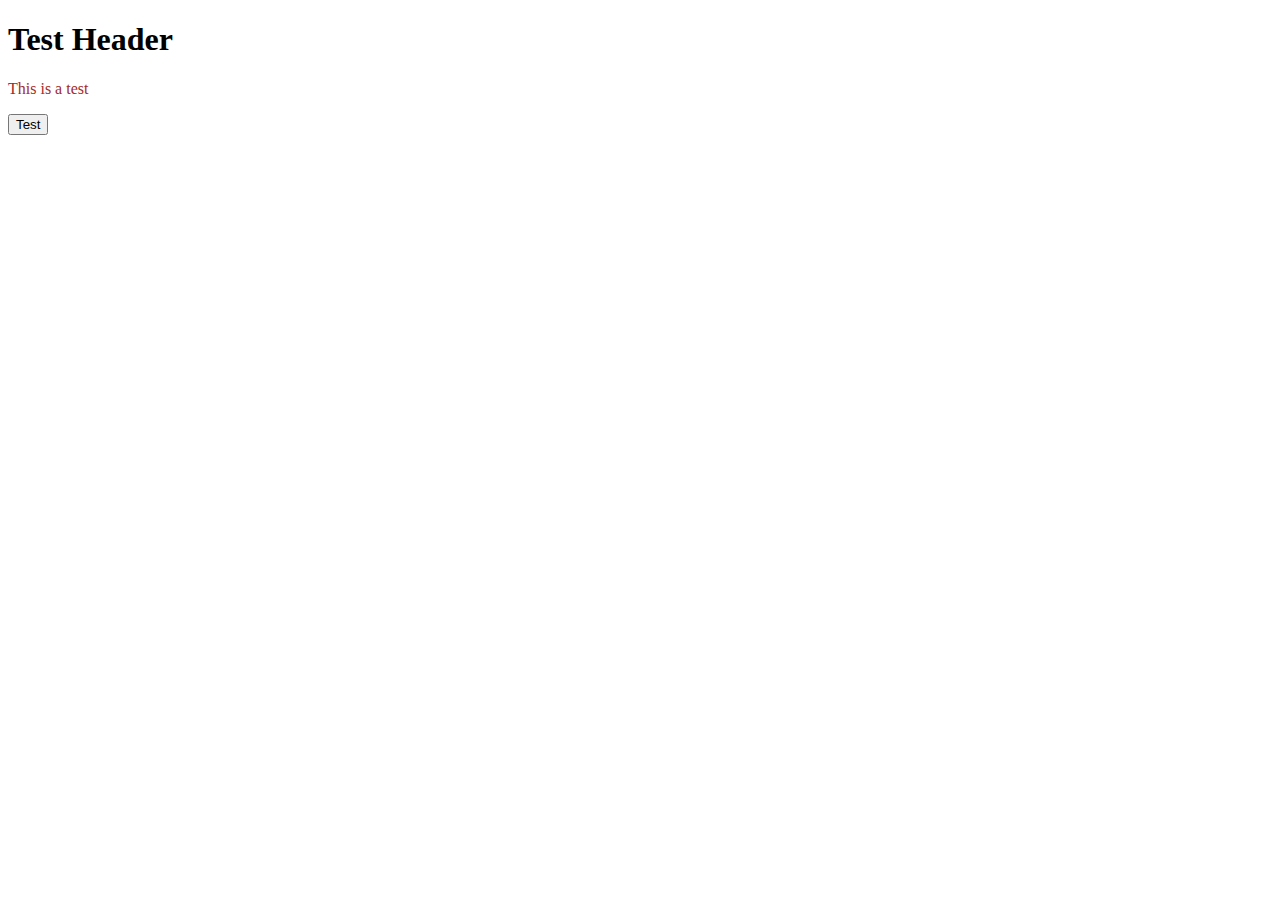
<file: index.html>
<!DOCTYPE html>
<html lang="en">
<head>
    <meta charset="UTF-8">
    <meta http-equiv="X-UA-Compatible" content="IE=edge">
    <meta name="viewport" content="width=device-width, initial-scale=1.0">
    <title>Document</title>
    <link rel="stylesheet" href="css/index.css">
    <script src="js/jquery-3.6.0.min.js"></script>
    <script src="js/testitems.js"></script>
</head>
<body>
    <h1>Test Header</h1>
    <p class="mytext">This is a test</p>
    <button onclick="testfunc()">Test</button>
</body>
</html>
</file>
<file: css/index.css>
p   {
    color: brown;
}
</file>
